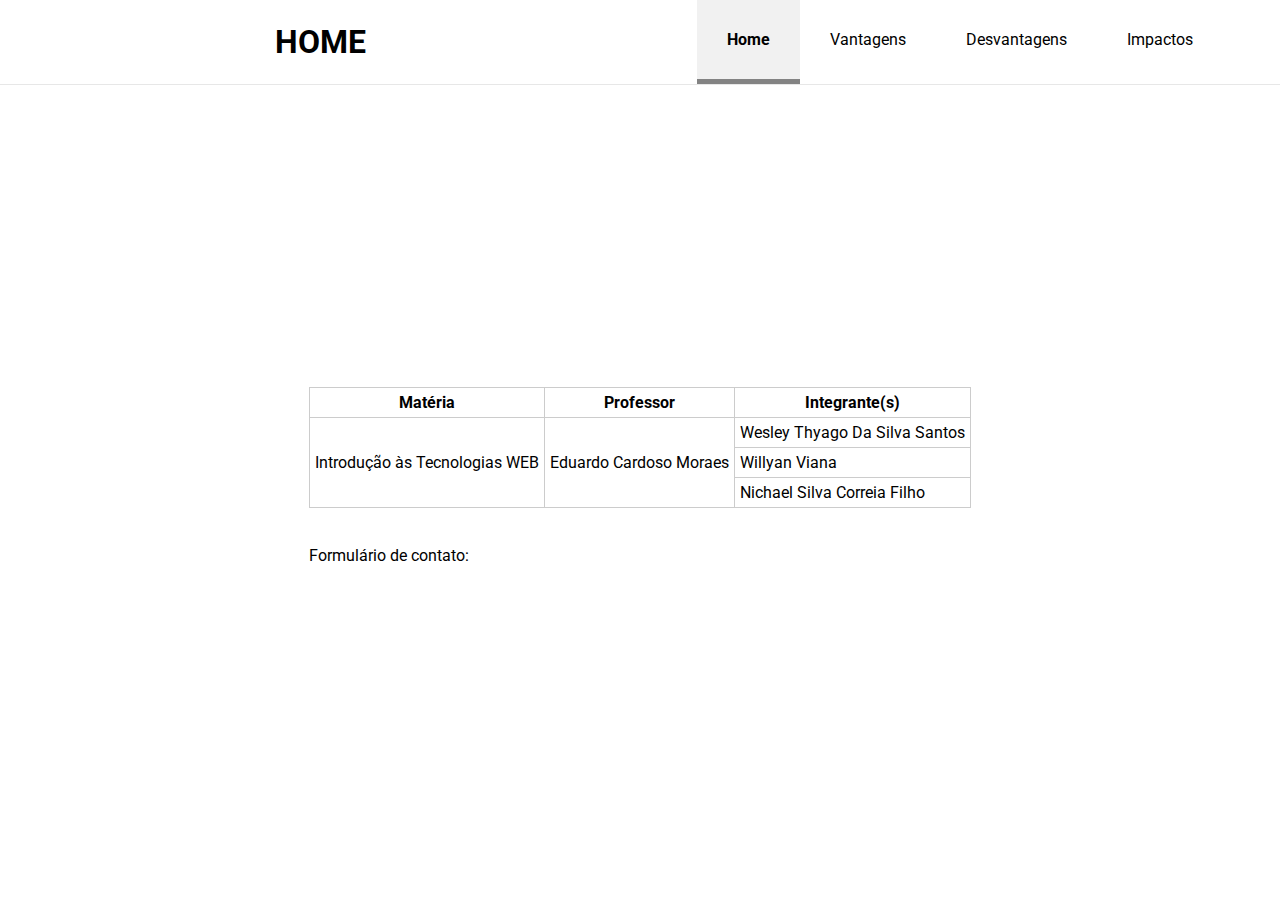
<file: index.html>
<!DOCTYPE html>
<html lang="en">
<head>
    <meta charset="UTF-8">
    <meta http-equiv="X-UA-Compatible" content="IE=edge">
    <meta name="viewport" content="width=device-width, initial-scale=1.0">
    <link rel='stylesheet' href='style.css'/>
    <script src='script.js' defer></script>
    <title>Home</title>
</head>
<body>
    <div class="container">
        <header>
            <div class="cabecalho">
                <h1>Home</h1>
            </div>
            <nav>
                <ul>
                    <a href=""><li id="nav_selected">Home</li></a>
                    <a href="vantagens.html"><li>Vantagens</li></a>
                    <a href="desvantagens.html"><li>Desvantagens</li></a>
                    <a href="impactos.html"><li>Impactos</li></a>
                </ul>
            </nav>
        </header>
    </div>
    <main class="home">
        <section>
            <table border="1" class="table-home">
                <thead>
                    <tr>
                        <th>Matéria</th>
                        <th>Professor</th>
                        <th>Integrante(s)</th>
                    </tr>
                </thead>
                <tbody>
                    <tr>
                        <td rowspan="7">Introdução às Tecnologias WEB</td>
                        <td rowspan="7">Eduardo Cardoso Moraes</td>
                        <td>Wesley Thyago Da Silva Santos</td>
                    </tr>
                    <tr>
                        <td>Willyan Viana</td>
                    </tr>
                    <tr>
                        <td>Nichael Silva Correia Filho</td>
                    </tr>
                </tbody>
            </table><br/><br/>
            <details>
                <summary>Formulário de contato:</summary>
                <form>
                    <input type="email" name="email" placeholder="Digite o seu email de contato" />
                    <input type="text" name="assunto" placeholder="Digite o assunto" /><br/>
                    <textarea name="body" placeholder="Digite o texto aqui..."></textarea><br/>
                    <input type="submit" name="enviar" value="Enviar" />
                    <input type="reset" name="reset" value="Limpar Dados" /><br/>
                </form>
            </details>
        </section>
    </main>
</body>
</html>
</file>
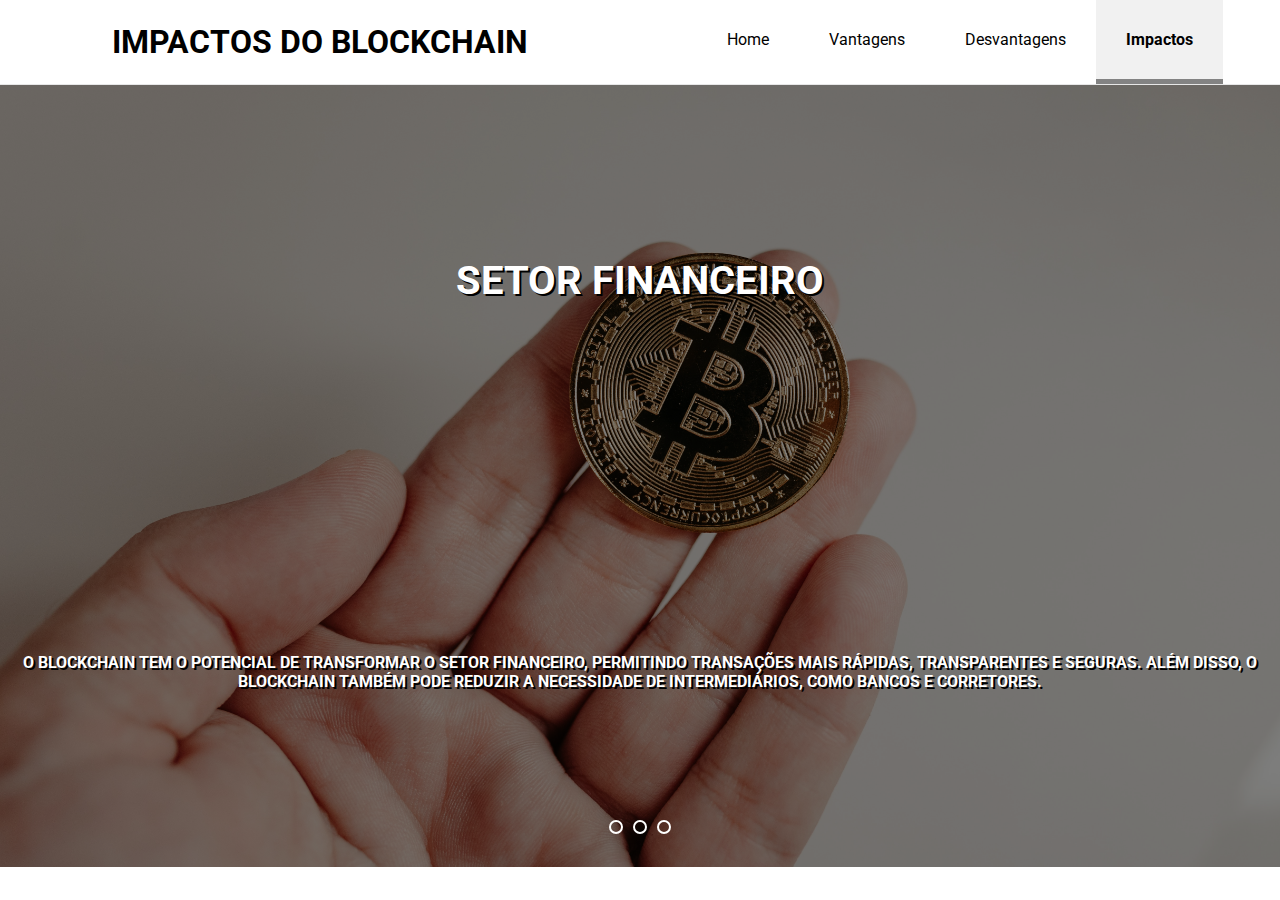
<file: impactos.html>
<!DOCTYPE html>
<html lang="en">
<head>
    <meta charset="UTF-8">
    <meta http-equiv="X-UA-Compatible" content="IE=edge">
    <meta name="viewport" content="width=device-width, initial-scale=1.0">
    <link rel='stylesheet' href='style.css'/>
    <script src='script.js' defer></script>
    <title>Impactos da Tecnologia</title>
</head>
<body>
    <div class="container">
        <header>
            <div class="cabecalho">
                <h1>Impactos do blockchain</h1>
            </div>
            <nav>
                <ul>
                    <a href="index.html"><li>Home</li></a>
                    <a href="vantagens.html"><li>Vantagens</li></a>
                    <a href="desvantagens.html"><li>Desvantagens</li></a>
                    <a href=""><li id="nav_selected">Impactos</li></a>
                </ul>
            </nav>
        </header>
        <main>
            <section class="banner">
                <div class="slides">
                    <div class="slide impacto-slide-bitcoin">
                        <div class="title-slide"><h1>Setor financeiro</h1></div>
                        <div class="body-slide">
                            <h4>
                                O blockchain tem o potencial de transformar o setor financeiro, permitindo transações mais rápidas, transparentes e seguras. 
                                Além disso, o blockchain também pode reduzir a necessidade de intermediários, como bancos e corretores.
                            </h4>    
                        </div>
                    </div>
                    <div class="slide impacto-slide-redes">
                        <div class="title-slide"><h1>Supply chain</h1></div>
                        <div class="body-slide">
                            <h4>
                                O blockchain pode ser usado para rastrear produtos e materiais ao longo da cadeia de suprimentos, 
                                aumentando a transparência e a confiança entre as partes envolvidas.
                            </h4>    
                        </div>
                    </div>
                    <div class="slide impacto-slide-governo">
                        <div class="title-slide"><h1>Governo</h1></div>
                        <div class="body-slide">
                            <h4>
                                O blockchain pode ser usado para aumentar a transparência e a segurança nas eleições, 
                                votações e em outros processos governamentais.
                            </h4>    
                        </div>
                    </div>
                </div>
                <div class="sliders-controllers">
                    <div class="pointer" id="pointer_1" onclick="Selecionar(1)"></div>
                    <div class="pointer" id="pointer_2" onclick="Selecionar(2)"></div>
                    <div class="pointer" id="pointer_3" onclick="Selecionar(3)"></div>
                </div>
            </section>
        </main>
    </div>
    
</body>
</html>
</file>
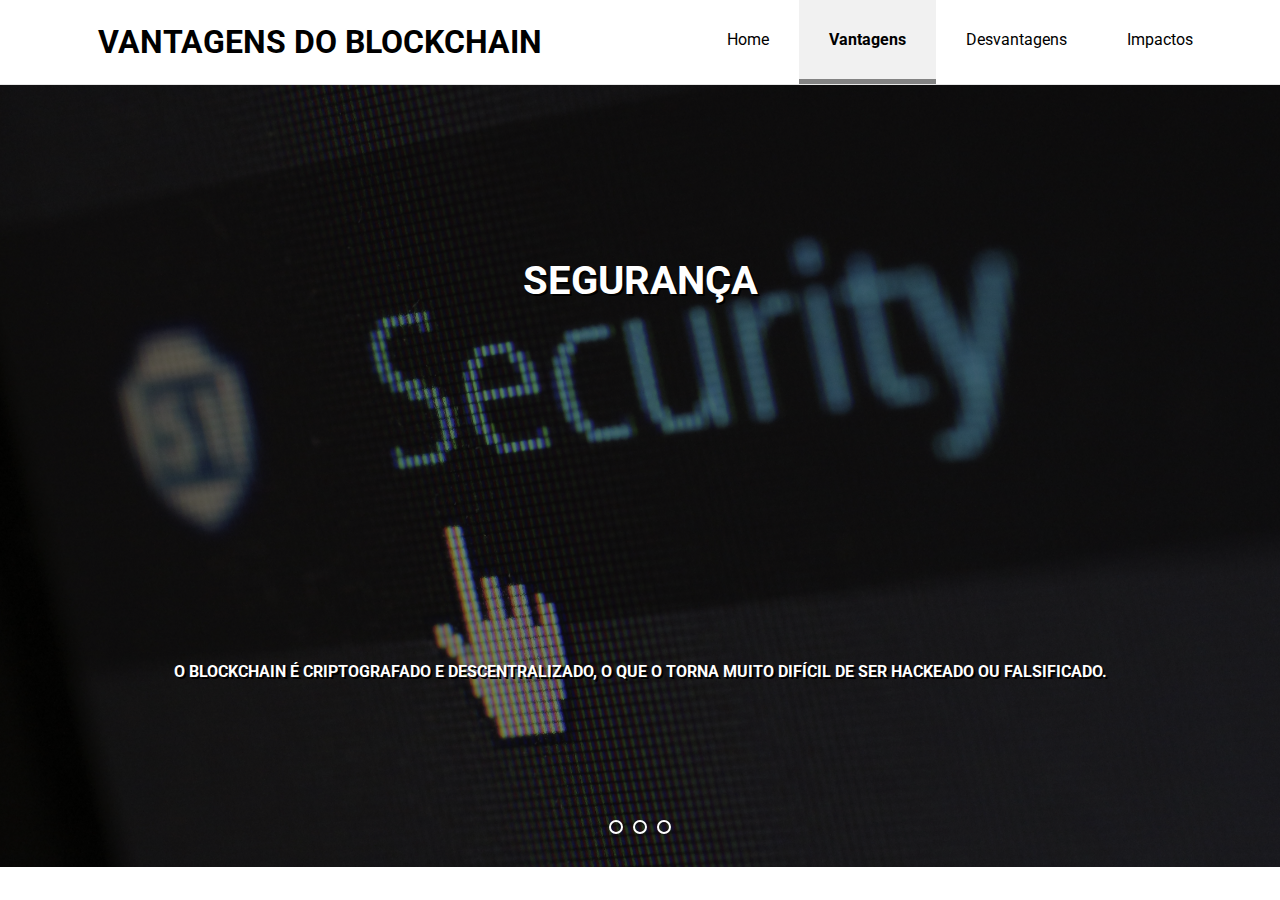
<file: vantagens.html>
<!DOCTYPE html>
<html lang="en">
<head>
    <meta charset="UTF-8">
    <meta http-equiv="X-UA-Compatible" content="IE=edge">
    <meta name="viewport" content="width=device-width, initial-scale=1.0">
    <link rel='stylesheet' href='style.css'/>
    <script src='script.js' defer></script>
    <title>Vantagens</title>
</head>
<body>
        <header>
            <div class="cabecalho">
                <h1>Vantagens do blockchain</h1>
            </div>
            <nav>
                <ul>
                    <a href="index.html"><li>Home</li></a>
                    <a href=""><li id="nav_selected">Vantagens</li></a>
                    <a href="desvantagens.html"><li>Desvantagens</li></a>
                    <a href="impactos.html"><li>Impactos</li></a>
                </ul>
            </nav>
        </header>
        <main>
            <section class="banner">
                <div class="slides">
                    <div class="slide vantagens-slide-security">
                        <div class="title-slide"><h1>Segurança</h1></div>
                        <div class="body-slide">
                            <h4>
                                O blockchain é criptografado e descentralizado, 
                                o que o torna muito difícil de ser hackeado ou falsificado.
                            </h4>    
                        </div>
                    </div><div class="slide vantagens-slide-transacao">
                        <div class="title-slide"><h1>Transparência</h1></div>
                        <div class="body-slide">
                            <h4>
                                Todas as transações registradas no blockchain são públicas e imutáveis, 
                                permitindo que as partes interessadas acompanhem e verifiquem as transações.
                            </h4>    
                        </div>
                    </div><div class="slide vantagens-slide-terceiros">
                        <div class="title-slide"><h1>Descentralização</h1></div>
                        <div class="body-slide">
                            <h4>
                                Como o blockchain é descentralizado, não há necessidade de intermediários, 
                                o que pode reduzir custos e aumentar a eficiência.
                            </h4>    
                        </div>
                    </div>
                </div>
                <div class="sliders-controllers">
                    <div class="pointer" id="pointer_1" onclick="Selecionar(1)"></div>
                    <div class="pointer" id="pointer_2" onclick="Selecionar(2)"></div>
                    <div class="pointer" id="pointer_3" onclick="Selecionar(3)"></div>
                </div>
            </section>
        </main>
</body>
</html>
</file>
<file: style.css>
@import url('https://fonts.googleapis.com/css2?family=Roboto:wght@300&display=swap');
/*reset das propriedades do body*/
html{
    height: 100vh;
}
body{
    margin: 0;
    padding: 0;
    box-sizing: border-box;
    font-family: 'Roboto';
    height: 100vh;
}
input[type="text"], input[type="email"], textarea{
    padding: 5px;   
    font-family: calibri;
    border: 1px solid #ccc;
    margin: 5px;
    width: 100%;
}
input[type="submit"]{
    padding: 10px;
    font-family: calibri;
    border: 1px solid #2e77ff;
    cursor: pointer;
}
input[type="submit"]:hover{
    color: #fff;
    background-color: #2e77ff;
}
input[type="reset"]{
    padding: 10px;
    font-family: calibri;
    border: 1px solid #ff702e;
    cursor: pointer;
}
input[type="reset"]:hover{
    color: #fff;
    background-color: #ff702e;
}
summary{
    cursor: pointer;
    list-style-type: none;
}
summary:hover{
    border-bottom: 3px solid #ccc;
}
header{
    display: flex;
    justify-content: space-around;
    border-bottom: 1px solid #e7e7e7;
}
main{
    height: 86.9vh;
}
h1{
    margin: 0;
}
.banner{
    overflow: hidden;
    height: 100%;
}
.banner .slides{
    display: flex;
    width: calc(3*100vw); /*1326px é a largura disponivel dentro do container*/
    height: 100%;
    background-color: #ff0000;
}
.banner .slide{
    width: 100vw; 
    height: 100%;
    display: flex;
    flex-direction: column;
}
.title-slide{
    display: flex;
    text-shadow: 2px 2px #000;
    background-color: rgba(0,0,0,0.5);
    flex: 1;
    justify-content: center;
    align-items: center;
    color: #fff;
    font-size: 50px;
    font-weight: 900;
}
.body-slide{
    text-align: center;
    text-shadow: 2px 2px #000;
    display: flex;
    flex: 1;
    justify-content: center;
    align-items: center;
    background-color: rgba(0,0,0,0.5);
    color: #fff;
    font-weight: 600;
}
.cabecalho{
    display: flex;
    flex: 1;
    justify-content: center;
    align-items: center;
}
h4, h1{
    text-transform: uppercase;
}
.slide h1{
    font-size: 40px;
}
nav{
    display: flex;
    flex: 1;
    justify-content: center;
}
ul{
    display: flex;
    list-style-type: none;
    justify-content: space-between;
    padding: 0;
    margin: 0;
}
li{
    padding: 30px;
}
li:hover, #nav_selected{
    background-color: #f1f1f1;
    border-bottom: 5px solid #838383;
    font-weight: bold;
}
a{
    text-decoration: none;
    color: #000;
}
.banner .sliders-controllers{
    width: 100vw;
    height: 20px;
    position: absolute;
    margin-top: -50px;
    display: flex;
    justify-content: center;
    align-items: center;
}
.banner .pointer{
    border: 2px solid #fff;
    padding: 5px;
    border-radius: 10px;
    margin: 5px;
    cursor: pointer;
}
.banner .pointer.active{
    background-color: #fff;
}
.banner .slide.vantagens-slide-security{
    background-image: url('security.jpg');
    background-position: bottom;
    background-size: cover;
    background-repeat: no-repeat;
}
.banner .slide.vantagens-slide-transacao{
    background-image: url('transacoes.jpg');
    background-position: bottom;
    background-size: cover;
    background-repeat: no-repeat;
}
.banner .slide.vantagens-slide-terceiros{
    background-image: url('banco.jpg');
    background-position: bottom;
    background-size: cover;
    background-repeat: no-repeat;
}
.banner .slide.desvantagens-slide-dinheiro{
    background-image: url('dinheiro.jpg');
    background-position: bottom;
    background-size: cover;
    background-repeat: no-repeat;
}
.banner .slide.desvantagens-slide-regulamentacao{
    background-image: url('regulamentacao.jpg');
    background-position: bottom;
    background-size: cover;
    background-repeat: no-repeat;
}
.banner .slide.desvantagens-slide-complexidade{
    background-image: url('complexidade.jpg');
    background-position: bottom;
    background-size: cover;
    background-repeat: no-repeat;
}
.banner .slide.impacto-slide-bitcoin{
    background-image: url('bitcoin.jpg');
    background-position: bottom;
    background-size: cover;
    background-repeat: no-repeat;
}.banner .slide.impacto-slide-redes{
    background-image: url('redes.jpg');
    background-position: bottom;
    background-size: cover;
    background-repeat: no-repeat;
}.banner .slide.impacto-slide-governo{
    background-image: url('governo.jpg');
    background-position: bottom;
    background-size: cover;
    background-repeat: no-repeat;
}
.home{
    display: flex;
    justify-content: center;
    align-items: center;
}
.table-home{
    border-collapse: collapse;
    border: 1px solid #ccc;
}
.table-home th, .table-home td{
    padding: 5px;
}
</file>
